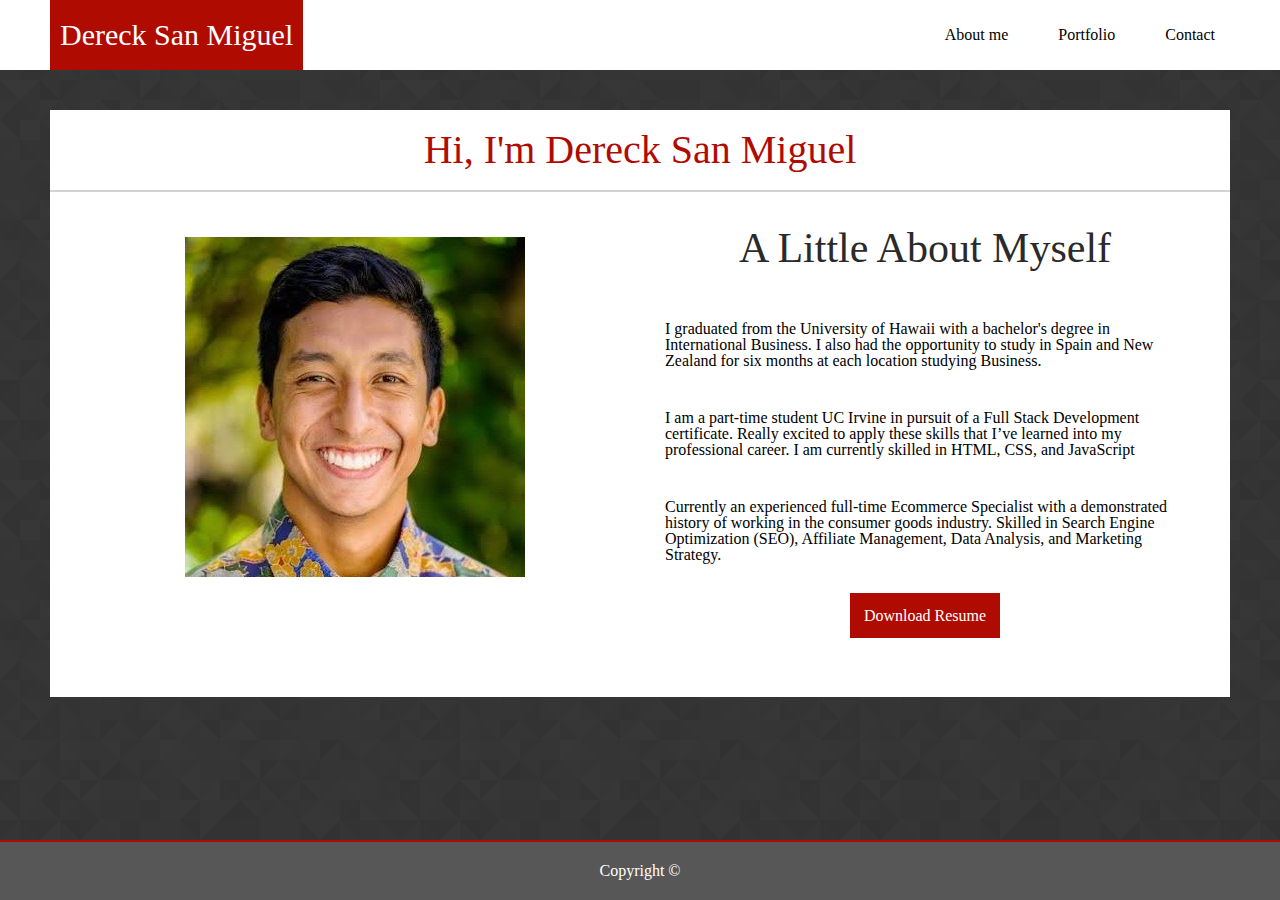
<file: index.html>
<!DOCTYPE html>
<html lang="en">

<head></head>

<meta charset="UTF-8">
<meta name="viewport" content="width=device-width, initial-scale=1.0">
<title>About Me</title>
<link rel="stylesheet" href="./css/reset.css">
<link rel="stylesheet" href="./css/style.css">

</head>

<body>

    <header class="header">
        <a href="" class="logo">Dereck San Miguel</a>
        <nav class="nav">
            <ul class="nav-item-bar">
                <li class="nav-item">
                    <a class="a-link" href="./index.html">About me</a>
                </li>
                <li class="nav-item">
                    <a class="a-link" href="./portfolio.html">Portfolio</a>
                </li>
                <li class="nav-item">
                    <a class="a-link" href="./contact.html">Contact</a>
                </li>
                <li class="nav-item">
                    
                </li>
            </ul>
        </nav>
    </header>

    <div id="container-about-me">
        <div id="title-about-me">Hi, I'm Dereck San Miguel</div>

        <div id="bio">
            <img id="selfie-img" src="./images/derecksm.jpeg" alt=" Me">
            <h2 id="bio-title">A Little About Myself</h2>
            <p id="bio-description-1">
                I graduated from the University of Hawaii with a bachelor's degree in International Business. I also had
                the opportunity to study in Spain and New Zealand for six months at each location studying Business.
            </p>
            <p id="bio-description-2">
                I am a part-time student UC Irvine in pursuit of a Full Stack Development certificate. Really excited to
                apply these skills that I’ve learned into my professional career. I am currently skilled in HTML, CSS,
                and JavaScript
            </p>
            <p id="bio-description-3">
                Currently an experienced full-time Ecommerce Specialist with a demonstrated history of working in the
                consumer goods industry. Skilled in Search Engine Optimization (SEO), Affiliate Management, Data
                Analysis, and Marketing Strategy.
            </p>
            <div id="resy">
                <a id="resume" href="./pdf/derecksm-resume.pdf" download="Dereck's Resume" target="_blank">Download Resume</a>            </div>
        </div>
    </div>
    <div id="spacer"></div>

    <footer class="footer">
        Copyright ©
    </footer>
</body>

</html>
</file>
<file: css/style.css>
/* =============== 
entire Sheet
=============== */

* {
    box-sizing: border-box;
    padding: 0;
    margin: 0;
}

/* =============== 
  body
  =============== */

html {
    position: relative;
    min-height: 100%;
}

body {
    background-image: url(../images/prism.png);
    margin-bottom: 60px;
}

a {
    text-decoration: none;
}

/* =============== 
  header
  =============== */

.header {
    display: block;
    justify-content: center;
    align-items: center;
    background-color: #b00b00;
}

.logo {
    display: flex;
    justify-content: center;
    align-items: center;
    color: white;
    font-size: 30px;
    height: 70px;
    text-decoration: none;
}

.nav-item-bar {
    display: flex;
    justify-content: center;
    align-content: center;
    background-color: white;
    padding: 10px;
}

.nav-item {
    margin: 15px;
}

.a-link {
    text-decoration: none;
    color: black;
    background-color: white;
    transition: .5s;
    -webkit-transition: .5s;
    -moz-transition: .5s;
    -ms-transition: .5s;
    -o-transition: .5s;
    padding: 0px;
}

.a-link:hover {
    padding: 0px;
}

@media screen and (min-width: 800px) {
    .header {
        display: flex;
        display: -webkit-flex;
        justify-content: space-between;
        -webkit-justify-content: space-between;
        align-items: center;
        -webkit-align-items: center;
        background-color: white;
        top: 0;
    }
    .header .logo {
        margin: 0px 50px;
        padding: 10px;
        background-color: #b00b00;
    }
    .a-link {
        text-decoration: none;
        color: black;
        background-color: white;
        transition: .5s;
        -webkit-transition: .5s;
        -moz-transition: .5s;
        -ms-transition: .5s;
        -o-transition: .5s;
        padding: 10px;
        margin: 0px;
    }
    .a-link:hover {
        background-color: #b00b00;
        color: white;
        padding: 10px;
        margin: 0px;
    }
}

/* =============== 
  index.html
  =============== */

#container-about-me {
    background-color: white;
    margin: 40px 50px;
    padding-bottom: 25px;
}

#title-about-me {
    color: #b00b00;
    font-family: Georgia, 'Times New Roman', Times, serif;
    border-bottom: 2px solid lightgray;
    font-size: 40px;
    padding: 20px;
    margin-bottom: 15px;
    width: 100%;
    text-align: center;
}

#selfie-img {
    display: block;
    margin: auto;
    max-width: 75%;
    height: auto;
}

#bio-title {
    font-family: droid serif;
    font-size: 35px;
    color: #2a2a2a;
    text-align: center;
    margin: 10px
}
#resy{
    justify-content: center;
    display: flex;
}
#resume {
    background-color:#b00b00;
    color: white;
    height: 45px;
    width: 150px;
    margin-top: 20px;
    display: flex;
    justify-content: center;
    align-items: center;
}

#bio-description-1, #bio-description-2, #bio-description-3 {
    margin: 15px 25px;
}

@media screen and (min-width: 1000px) {
    #container-about-me {
        background-color: white;
        display: flex;
        flex-flow: column;
        flex-wrap: wrap;
        margin: 40px 50px;
    }
    #title-about-me {
        color: #b00b00;
        font-family: Georgia, 'Times New Roman', Times, serif;
        border-bottom: 2px solid lightgray;
        font-size: 40px;
        padding: 20px;
        margin-bottom: 15px;
        width: 100%;
    }
    #bio {
        display: grid;
        grid-template-columns: 1fr 1fr;
        grid-template-rows: repeat(5, 20%);
        justify-items: center;
        width: 100%;
        padding: 10px 20px;
    }
    #selfie-img {
        max-width: 100%;
        height: auto;
        padding: 20px 10px;
        grid-column: 1/ span 1;
        grid-row: 1 / span 4;
        margin: auto;
    }
    #bio-title {
        grid-column: 2 / span 1;
        grid-row: 1 / span 1;
        font-family: droid serif;
        font-size: 42px;
        color: #2a2a2a;
    }
    #bio-description-1 {
        grid-column: 2 / span 1;
        grid-row: 2 / span 1;
    }
    #bio-description-2 {
        grid-column: 2 / span 1;
        grid-row: 3 / span 1;
    }
    #bio-description-3 {
        grid-column: 2 / span 1;
        grid-row: 4 / span 1;
    }
    #resy {
        grid-column: 2 / span 1;
        grid-row: 5 / span 1;
    }
    
}

/* =============== 
  portfolio.html
  =============== */

#porty {
    color: #b00b00;
    font-family: Georgia, 'Times New Roman', Times, serif;
    border-bottom: 2px solid lightgray;
    font-size: 40px;
    padding: 20px;
    margin-bottom: 15px;
    max-width: 100%;
}

@media screen and (max-width: 640px) {
    #porty {
        text-align: center;
    }
}

#portfolio-container {
    background-color: white;
    padding-bottom: 30px;
    margin: 2rem;
}

#porty {
    margin: auto;
    padding: 20px 30px;
}

#portfolio-grid {
    display: grid;
    grid-template-columns: repeat(auto-fit, minmax(250px, 1fr));
    padding-top: 25px;
    grid-gap: 1rem;
}

.demos {
    display: flex;
    justify-content: center;
    align-items: center;
    align-self: center;
    justify-self: center;
    height: 200px;
    width: 200px;
    padding: 10px;
    color: white;
    background-image: linear-gradient(to bottom, #b00b00 50%, white)
}

#spacer {
    width: 100%;
    height: 30px;
}

/* =============== 
  contact.html
  =============== */

.container-contact {
    display: block;
    background-color: white;
    padding: 0px 20px;
    margin: 40px 50px;
}

.contact {
    color: #b00b00;
    font-family: Georgia, 'Times New Roman', Times, serif;
    border-bottom: 2px solid lightgray;
    font-size: 40px;
    padding: 20px;
    margin-bottom: 15px;
    max-width: 100%;
}

.name, .email, .message {
    display: block;
    margin: 5px 0px;
}

#name, #email {
    width: 100%;
    height: 25px;
    padding: 0px 5px;
    border: 1px solid lightgray;
}

#subject {
    width: 100%;
    border: 1px solid lightgray;
    margin-bottom: 10px;
}

#button {
    background-color: #b00b00;
    padding: 15px 25px;
    margin: 10px 0px;
    color: white;
}

/* =============== 
  Footer
  =============== */

.footer {
    display: flex;
    justify-content: center;
    align-items: center;
    bottom: 0;
    background-color: #575757;
    color: white;
    border-top: 2px solid #b00b00;
    height: 60px;
    width: 100%;
    position: absolute;
    margin-top: 25px;
}
</file>
